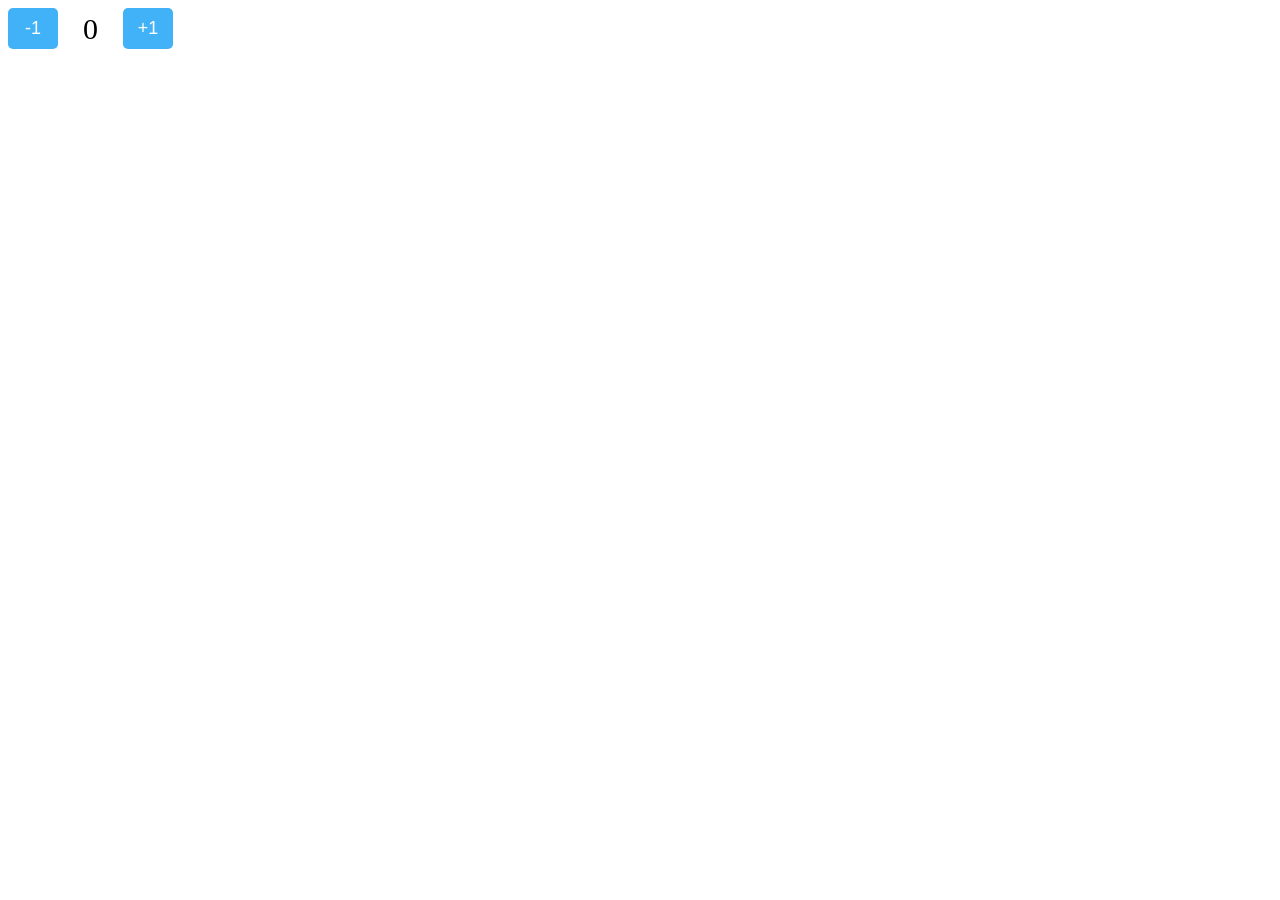
<file: task-04.html>
<!DOCTYPE html>
<html lang="en">
  <head>
    <meta charset="UTF-8" />
    <meta name="viewport" content="width=device-width, initial-scale=1.0" />
    <link rel="stylesheet" href="./style.css" />
    <title>Task 4</title>
  </head>
  <body>
    <div id="counter">
      <button type="button" data-action="decrement">-1</button>
      <span id="value">0</span>
      <button type="button" data-action="increment">+1</button>
    </div>
    <script src="./js/task-04.js" type="module"></script>
  </body>
</html>
</file>
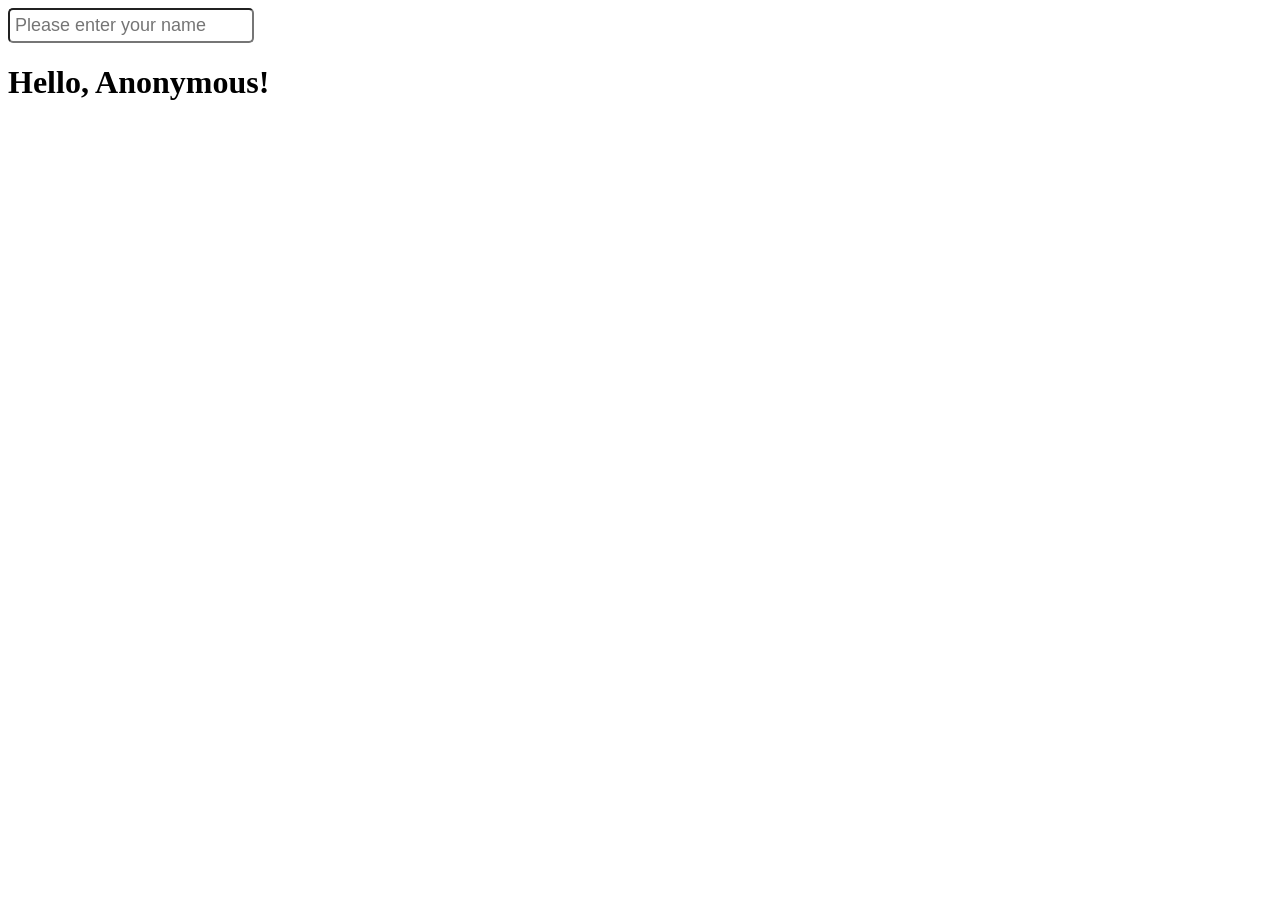
<file: task-05.html>
<!DOCTYPE html>
<html lang="en">
  <head>
    <meta charset="UTF-8" />
    <meta name="viewport" content="width=device-width, initial-scale=1.0" />
    <link rel="stylesheet" href="./style.css" />
    <title>Task 05</title>
  </head>
  <body>
    <input type="text" id="name-input" placeholder="Please enter your name" />
    <h1>Hello, <span id="name-output">Anonymous</span>!</h1>
    <script src="./js/task-05.js" type="module"></script>
  </body>
</html>
</file>
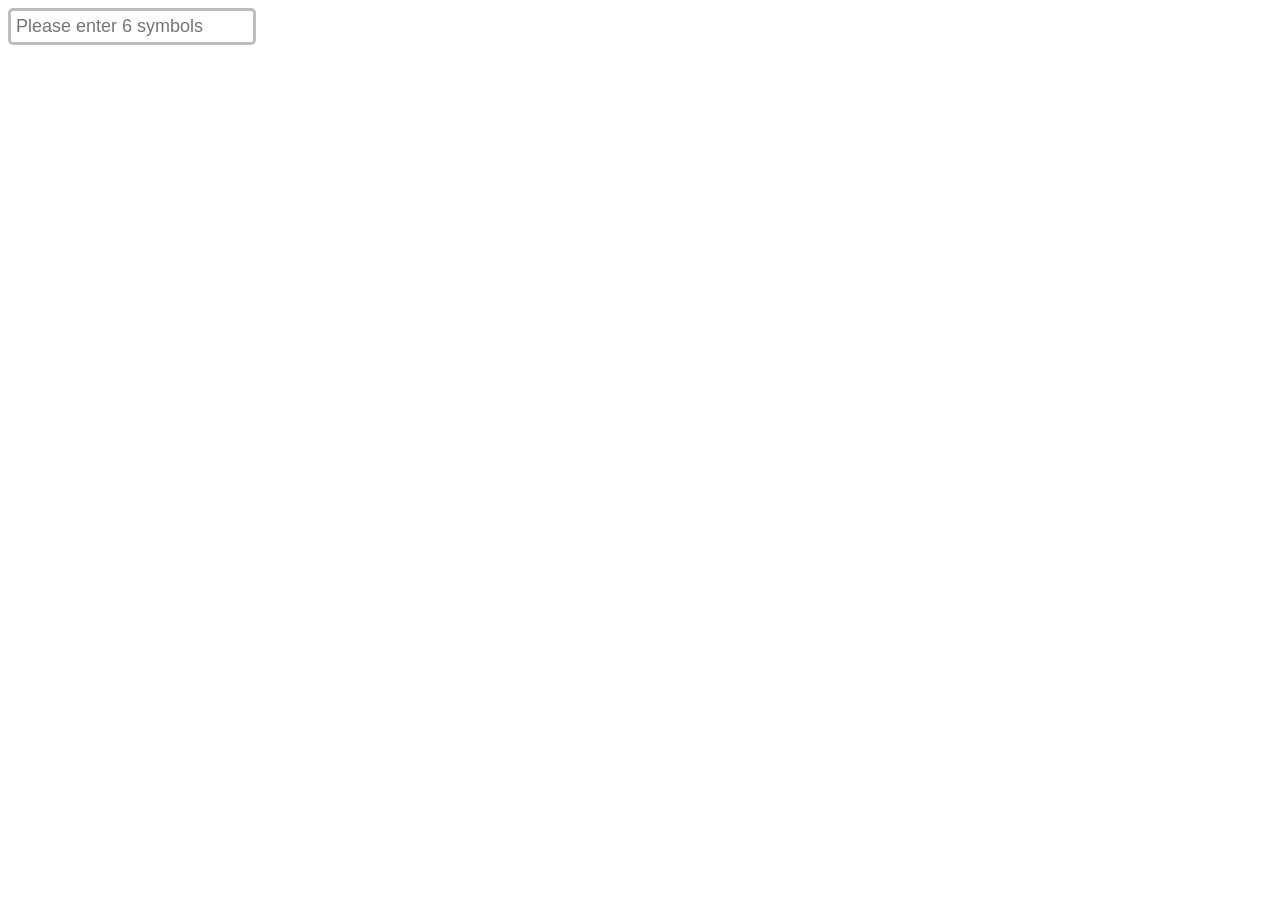
<file: task-06.html>
<!DOCTYPE html>
<html lang="en">
  <head>
    <meta charset="UTF-8" />
    <meta name="viewport" content="width=device-width, initial-scale=1.0" />
    <link rel="stylesheet" href="./style.css" />
    <title>Task 06</title>
  </head>
  <body>
    <input
      type="text"
      id="validation-input"
      data-length="6"
      placeholder="Please enter 6 symbols" />
    <script src="./js/task-06.js" type="module"></script>
  </body>
</html>
</file>
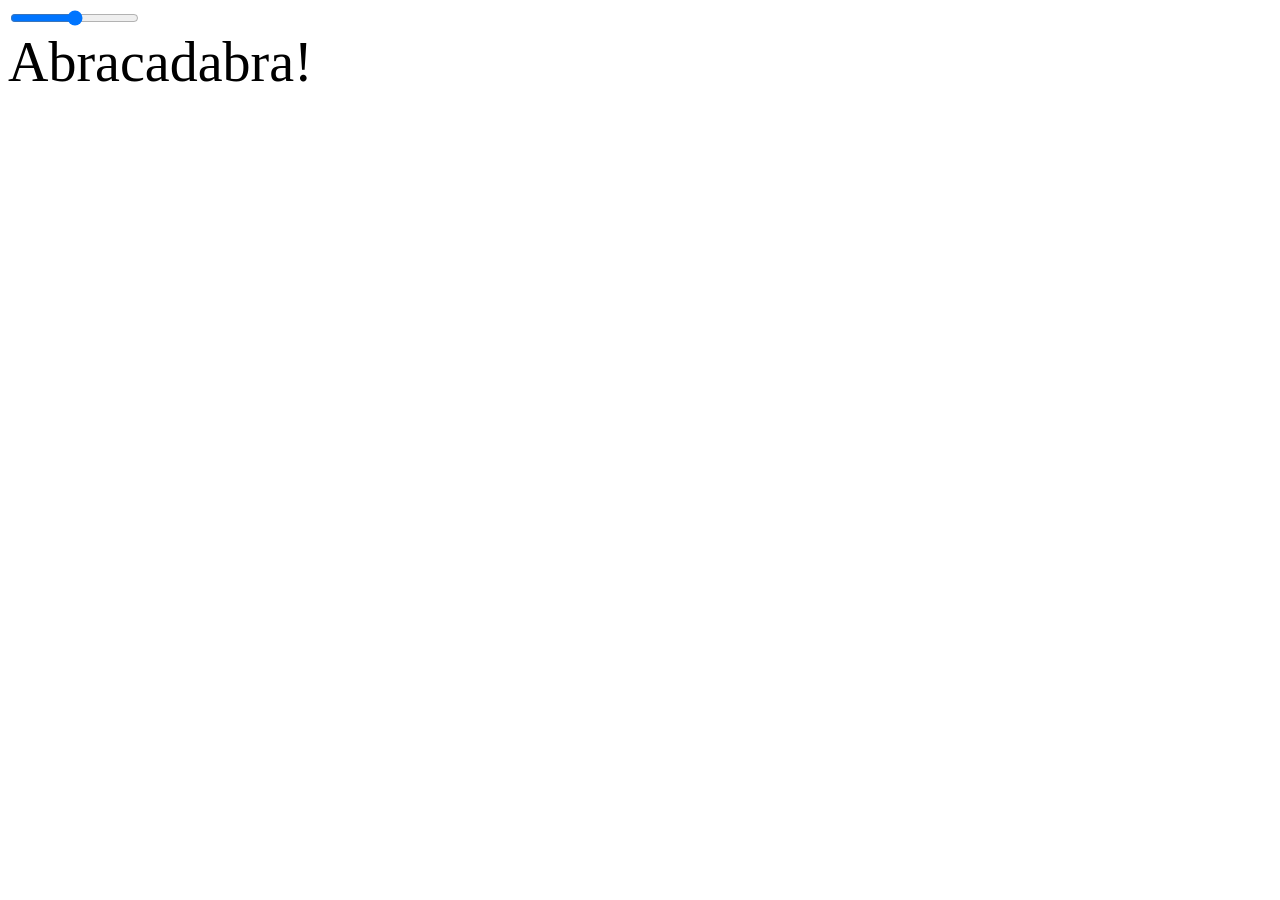
<file: task-07.html>
<!DOCTYPE html>
<html lang="en">
  <head>
    <meta charset="UTF-8" />
    <meta name="viewport" content="width=device-width, initial-scale=1.0" />
    <link rel="stylesheet" href="./style.css" />
    <title>Task 7</title>
  </head>
  <body>
    <input id="font-size-control" type="range" min="16" max="96" />
    <br />
    <span id="text">Abracadabra!</span>
    <script src="./js/task-07.js" type="module"></script>
  </body>
</html>
</file>
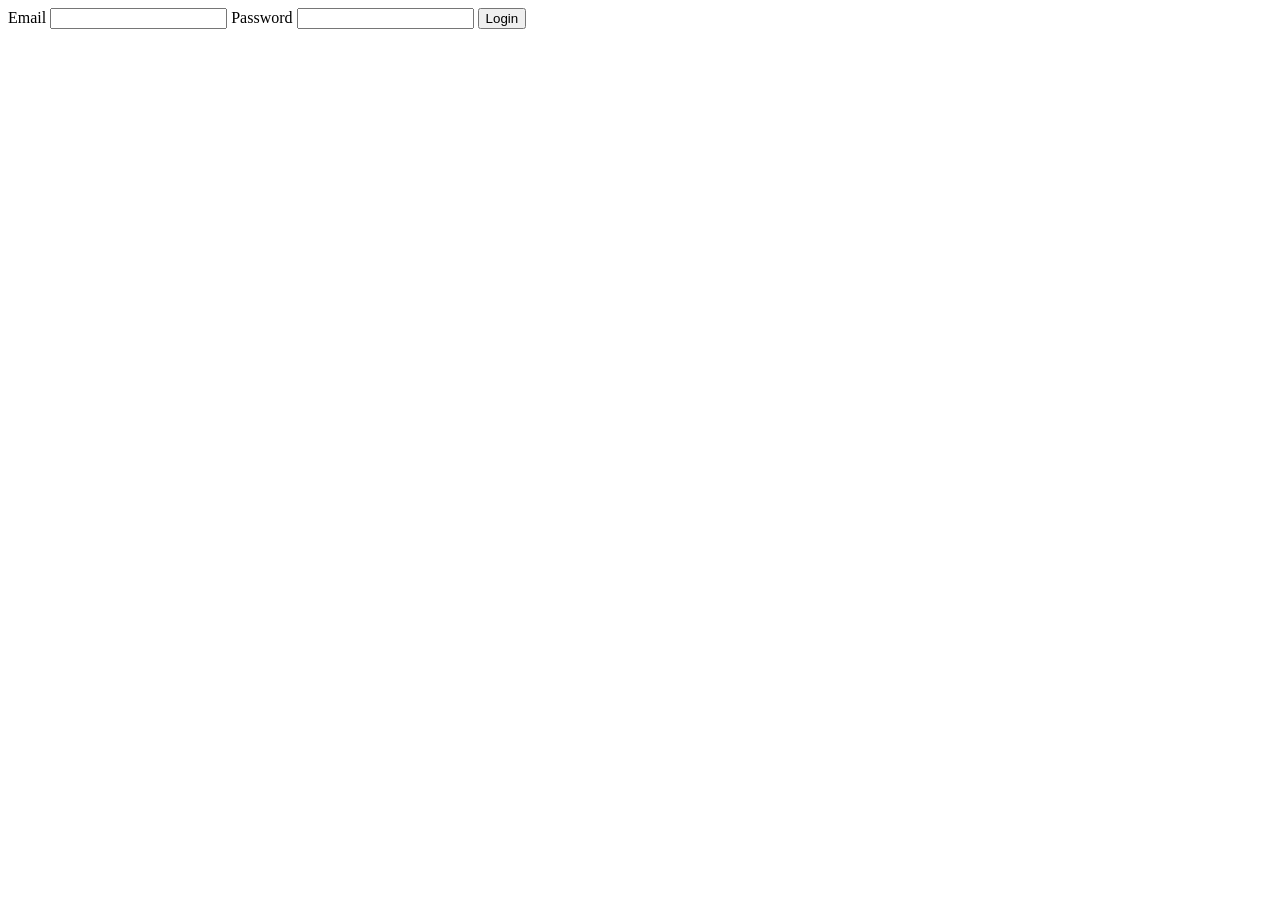
<file: task-08.html>
<!DOCTYPE html>
<html lang="en">
  <head>
    <meta charset="UTF-8" />
    <meta name="viewport" content="width=device-width, initial-scale=1.0" />
    <link rel="stylesheet" href="./style.css" />
    <title>Task 8</title>
  </head>
  <body>
    <form class="login-form">
      <label>
        Email
        <input type="email" name="email" />
      </label>
      <label>
        Password
        <input type="password" name="password" />
      </label>
      <button type="submit">Login</button>
    </form>
    <script src="./js/task-08.js" type="module"></script>
  </body>
</html>
</file>
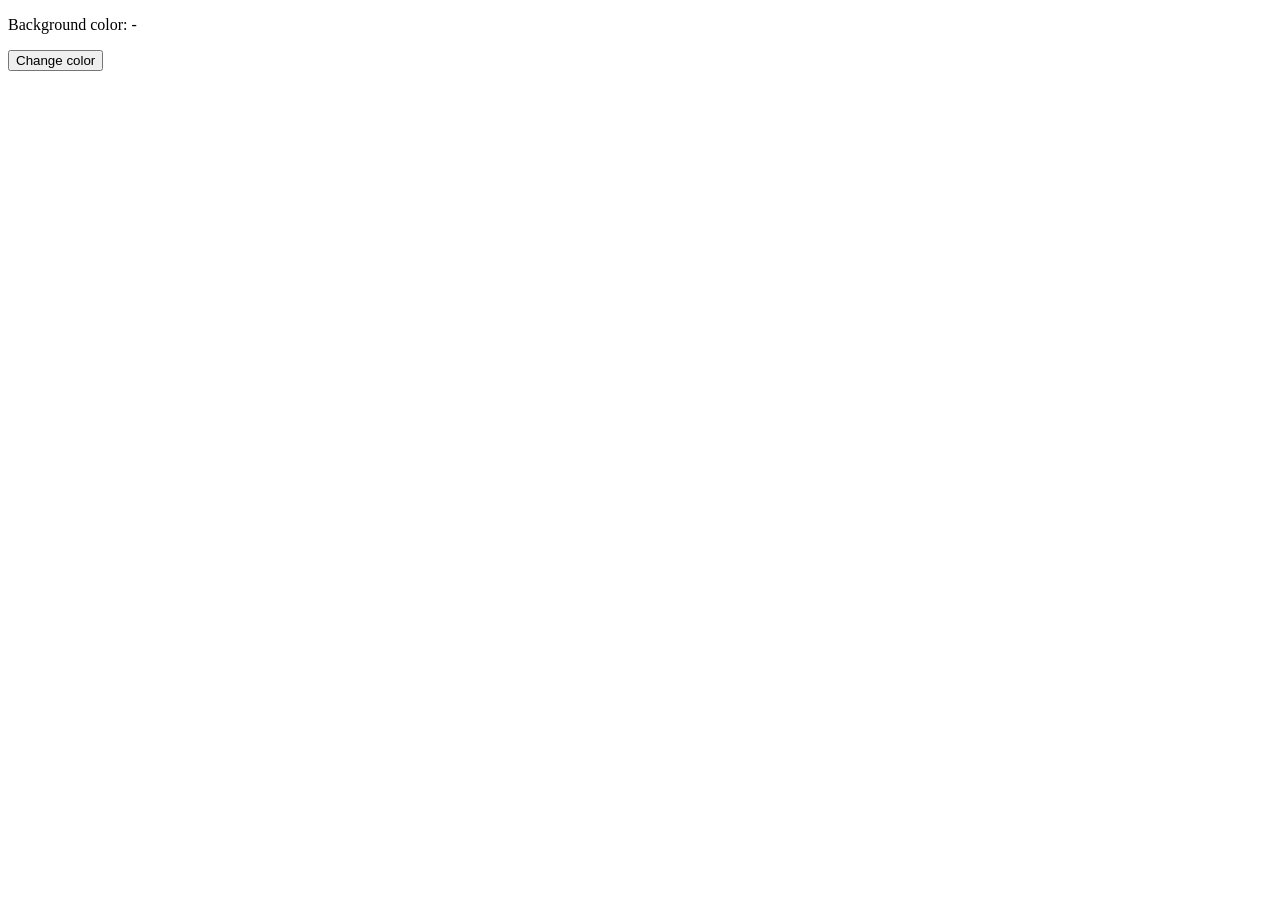
<file: task-09.html>
<!DOCTYPE html>
<html lang="en">
  <head>
    <meta charset="UTF-8" />
    <meta name="viewport" content="width=device-width, initial-scale=1.0" />
    <link rel="stylesheet" href="./style.css" />
    <title>Task 9</title>
  </head>
  <body>
    <div class="widget">
      <p>Background color: <span class="color">-</span></p>
      <button type="button" class="change-color">Change color</button>
    </div>
    <script src="./js/task-09.js" type="module"></script>
  </body>
</html>
</file>
<file: style.css>
.cars, .cars-list {
    list-style: none;
    display: flex;
    gap: 20px;
    flex-wrap: wrap;
}

.cars-item {
    width: 300px;
    padding: 15px;
    border: 1px solid black;
}

.cars-img {
    max-width: 100%;
}

.cars-text {
    font-weight: 600;
}

#categories {
    list-style: none;
}

.task-title {
    text-align: center;
    margin-bottom: 30px;
    color: lightcoral;
}

.gallery{
    display: flex;
    flex-wrap: wrap;
    gap: 3%;
    list-style: none;
}

.gallery-item {
    width: 30%;
    height: 300px;
    position: relative;
}

.gallery-img {
    position: absolute;
    width: 100%;
    height: 100%;
    top: 0;
    left: 0;
    object-fit: cover;
    object-position: center;
}


.description{
   font-size: 18px;
}

.car-search {
    padding: 15px;
}


.car-search-form{
   text-align: center;
}

.fav-active {
    background-color: orange;
}

.red-square-btn{
margin-top: 20px;
margin-bottom: 20px;
}

.red-square{
    width: 100px;
    height: 100px;
    background-color: red;
}

#counter {
    display: flex;
    column-gap: 25px;
    align-items: center;
}

#counter button {
    background-color: #42b2f8;
    border: none;
    border-radius: 5px;
    color: #fff;
    font-size: 18px;
    padding: 10px;
    min-width: 50px;
}

#counter span {
    font-size: 30px;
    font-weight: 500;
}


#name-input {
    padding: 5px;
    font-size: 18px;
    border-radius: 5px;
}


#validation-input {
    border: 3px solid #bdbdbd;
    padding: 5px;
    font-size: 18px;
    border-radius: 5px;
}

#validation-input.valid {
    border-color: #4caf50;
}

#validation-input.invalid {
    border-color: #f44336;
}
</file>
